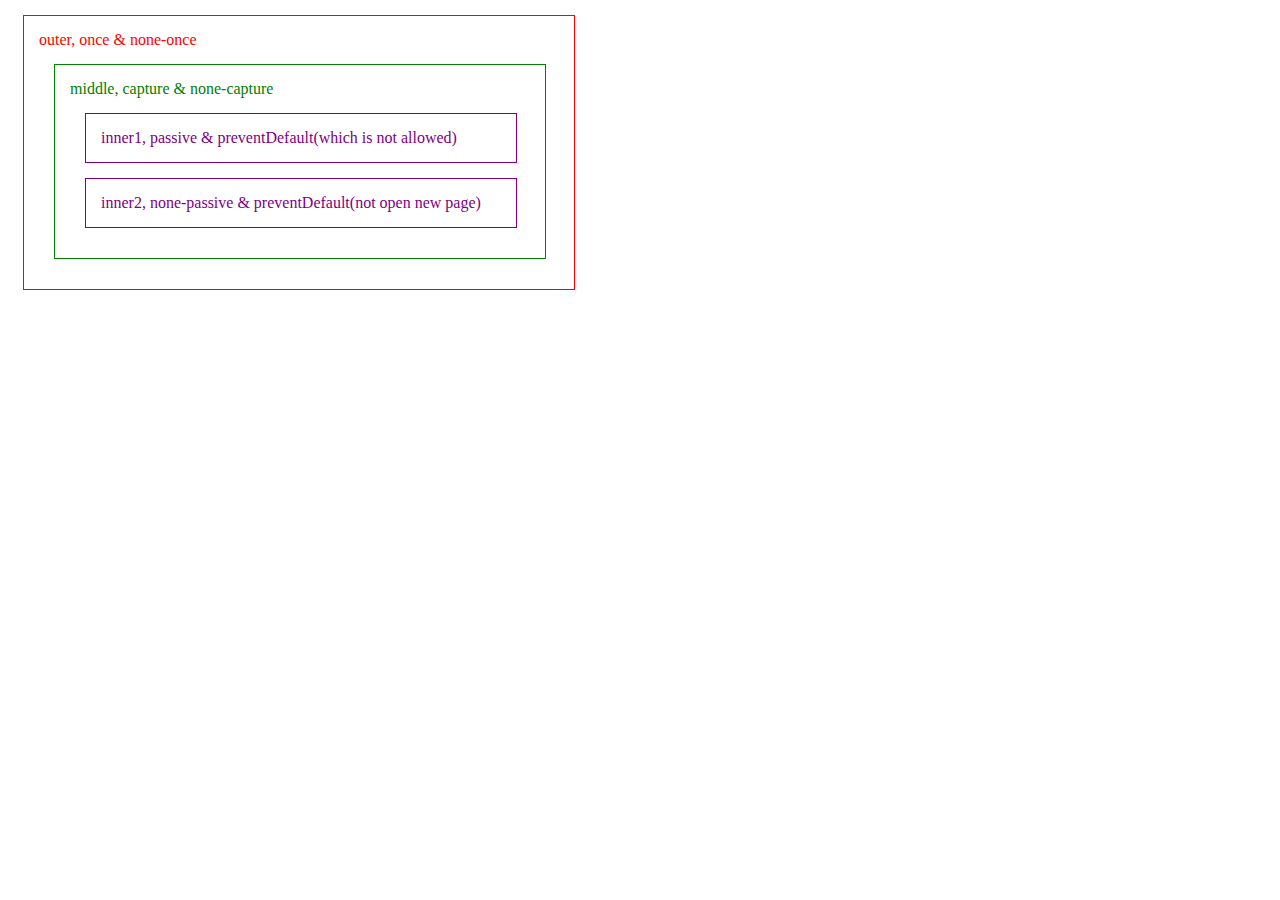
<file: eventlister/index.html>
<!DOCTYPE html>
<html lang="en">
<head>
    <meta charset="UTF-8">
    <meta http-equiv="X-UA-Compatible" content="IE=edge">
    <meta name="viewport" content="width=device-width, initial-scale=1.0">
    <title>Document</title>
    <link rel="stylesheet" href="style.css">
</head>
<body>
    <div class="outer">
        outer, once & none-once
        <div class="middle" target="_blank">
          middle, capture & none-capture
          <a class="inner1" href="https://www.mozilla.org" target="_blank">
            inner1, passive & preventDefault(which is not allowed)
          </a>
          <a class="inner2" href="https://developer.mozilla.org/" target="_blank">
            inner2, none-passive & preventDefault(not open new page)
          </a>
        </div>
      </div>
      

    
    <script src="app.js"></script>
</body>
</html>
</file>
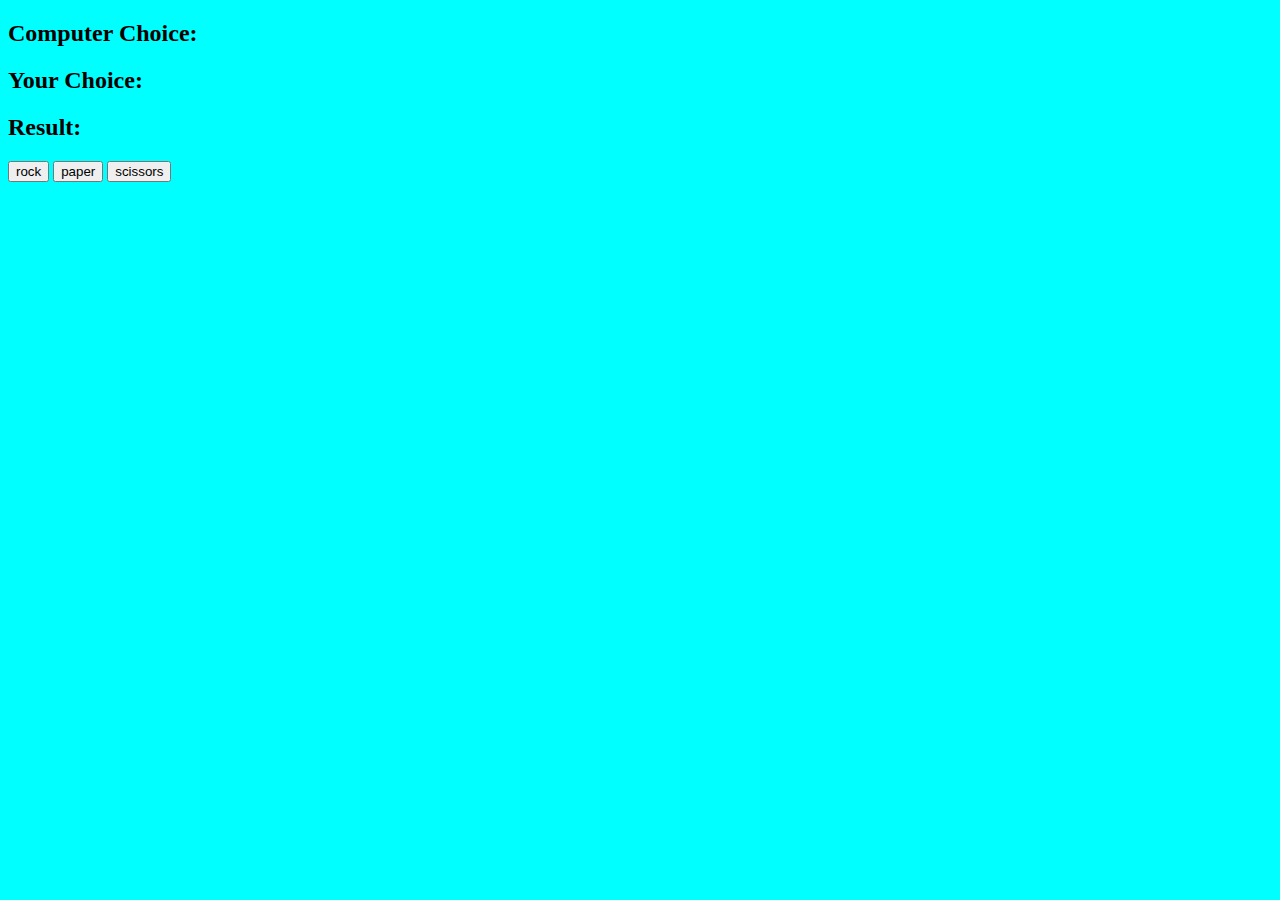
<file: rock-paper-scissors/index.html>
<!DOCTYPE html>
<html lang="en">
<head>
    <meta charset="UTF-8">
    <meta http-equiv="X-UA-Compatible" content="IE=edge">
    <meta name="viewport" content="width=device-width, initial-scale=1.0">
    <title>RockPaperScissor</title>
    <link rel="stylesheet" href="style.css">
</head>
<body>
    
    <h2>Computer Choice: <span id="computer-choice"></span></h2>
    <h2>Your Choice: <span id="user-choice"></span></h2>
    <h2>Result: <span id="result"></span></h2>

    <button id="rock">rock</button>
    <button id="paper">paper</button>
    <button id="scissors">scissors</button>

    <script src="app.js" charset="utf-8"></script>
</body>
</html>
</file>
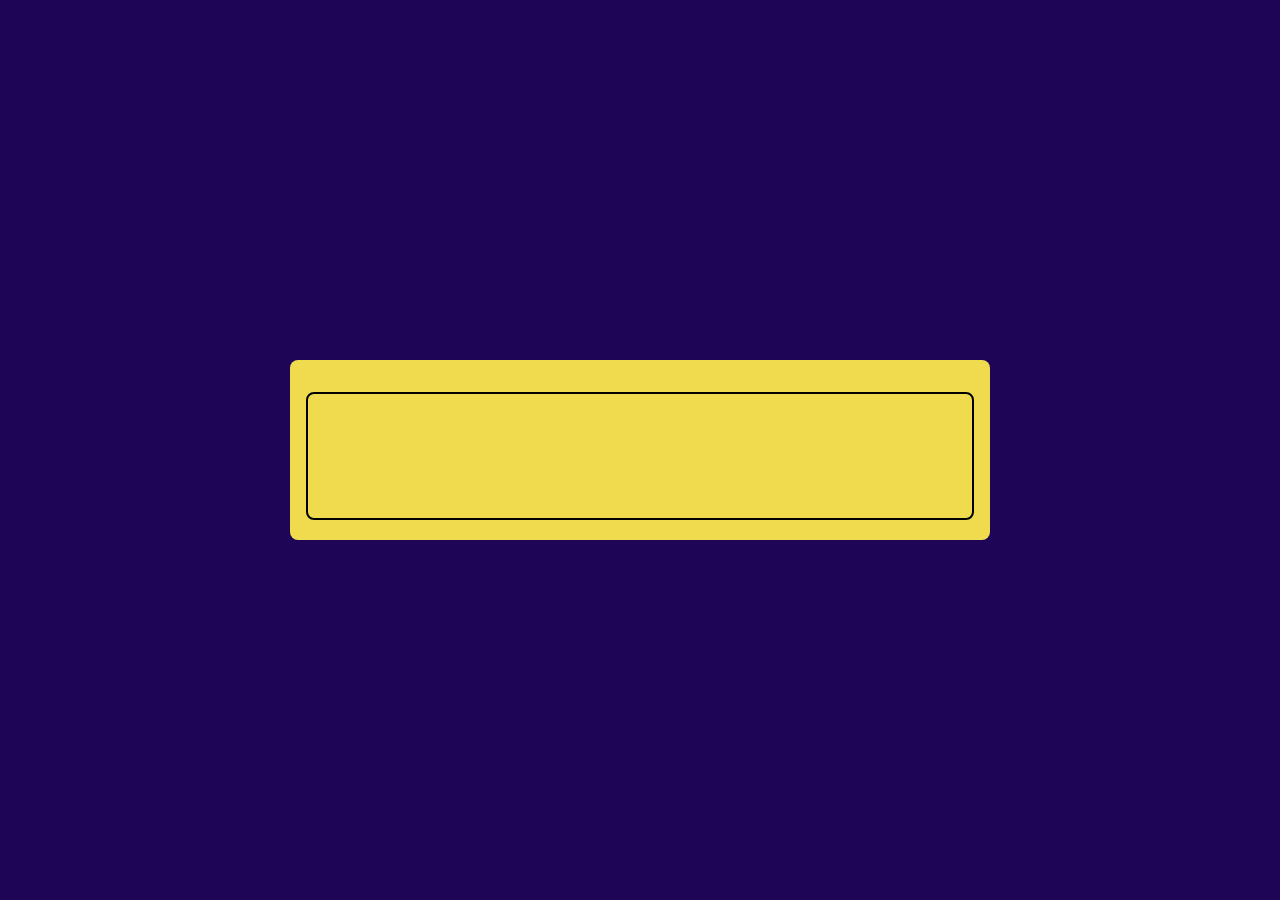
<file: SpeedTypingGame/index.html>
<!DOCTYPE html>
<html lang="en">
<head>
  <meta charset="UTF-8">
  <meta name="viewport" content="width=device-width, initial-scale=1.0">
  <meta http-equiv="X-UA-Compatible" content="ie=edge">
  <link rel="stylesheet" href="style.css">
  <script src="index.js" defer></script>
  <title>Speed Typing</title>
</head>
<body>
  <div class="timer" id="timer"></div>
  <div class="container">
    <div class="quote-display" id="quoteDisplay"></div>
    <textarea id="quoteInput" class="quote-input" autofocus></textarea>
  </div>
</body>
</html>
</file>
<file: eventlister/style.css>
.outer, .middle, .inner1, .inner2 {
    display: block;
    width:   520px;
    padding: 15px;
    margin:  15px;
    text-decoration: none;
  }
  .outer {
    border: 1px solid red;
    color:  red;
  }
  .middle {
    border: 1px solid green;
    color:  green;
    width:  460px;
  }
  .inner1, .inner2 {
    border: 1px solid purple;
    color:  purple;
    width:  400px;
  }
</file>
<file: rock-paper-scissors/style.css>
body {
    background-color: aqua;

}
</file>
<file: SpeedTypingGame/style.css>
* {
    box-sizing: border-box;
  }
  
  body {
    display: flex;
    justify-content: center;
    align-items: center;
    min-height: 100vh;
    margin: 0;
    background-color: #1E0555;
  }
  
  body, .quote-input {
    font-family: 'Gill Sans', 'Gill Sans MT', Calibri, 'Trebuchet MS', sans-serif;
  }
  
  .container {
    background-color: #F0DB4F;
    padding: 1rem;
    border-radius: .5rem;
    width: 700px;
    max-width: 90%;
  }
  
  .timer {
    position: absolute;
    top: 2rem;
    font-size: 3rem;
    color: #F0DB4F;
    font-weight: bold;
  }
  
  .quote-display {
    margin-bottom: 1rem;
    margin-left: calc(1rem + 2px);
    margin-right: calc(1rem + 2px);
  }
  
  .quote-input {
    background-color: transparent;
    border: 2px solid #A1922E;
    outline: none;
    width: 100%;
    height: 8rem;
    margin: auto;
    resize: none;
    padding: .5rem 1rem;
    font-size: 1rem;
    border-radius: .5rem;
  }
  
  .quote-input:focus {
    border-color: black;
  }

  .correct {
    color: green;
  }

  .incorrect {
    color: red;
    text-decoration: underline;
  }
</file>
